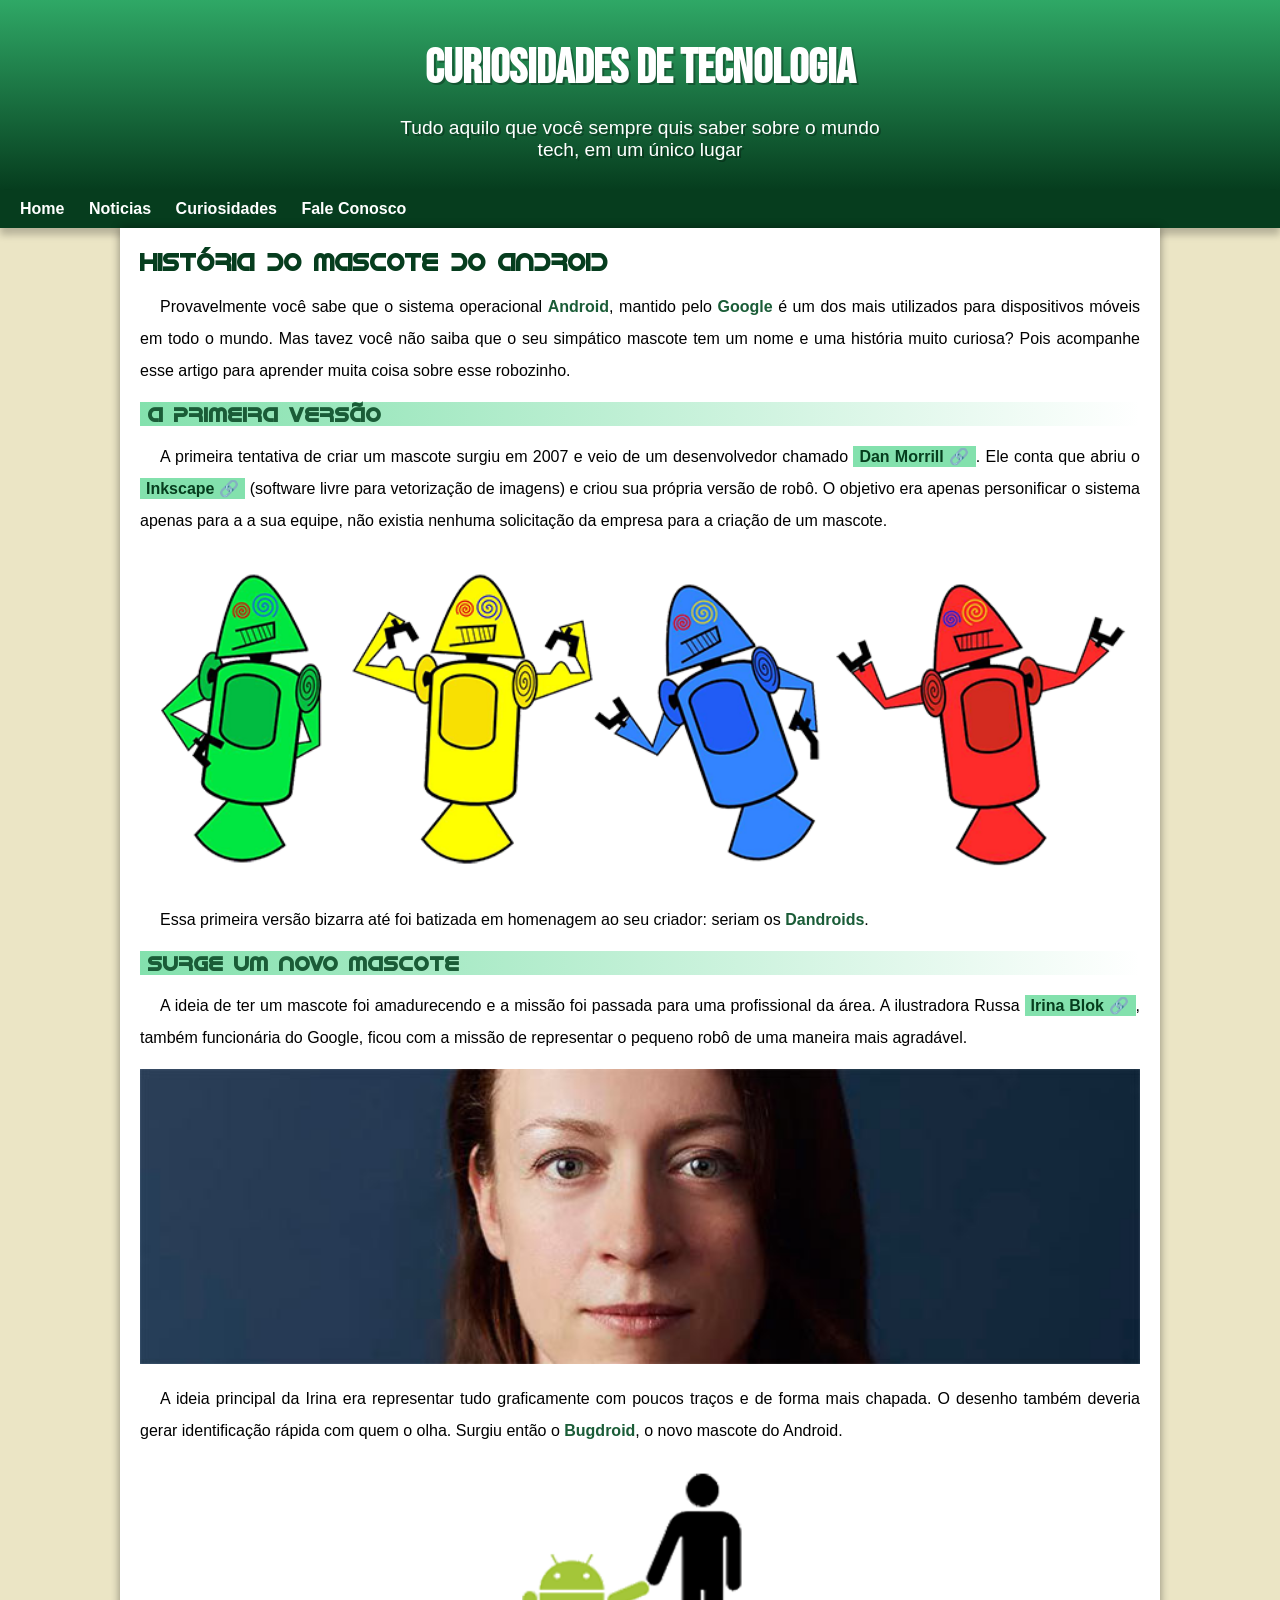
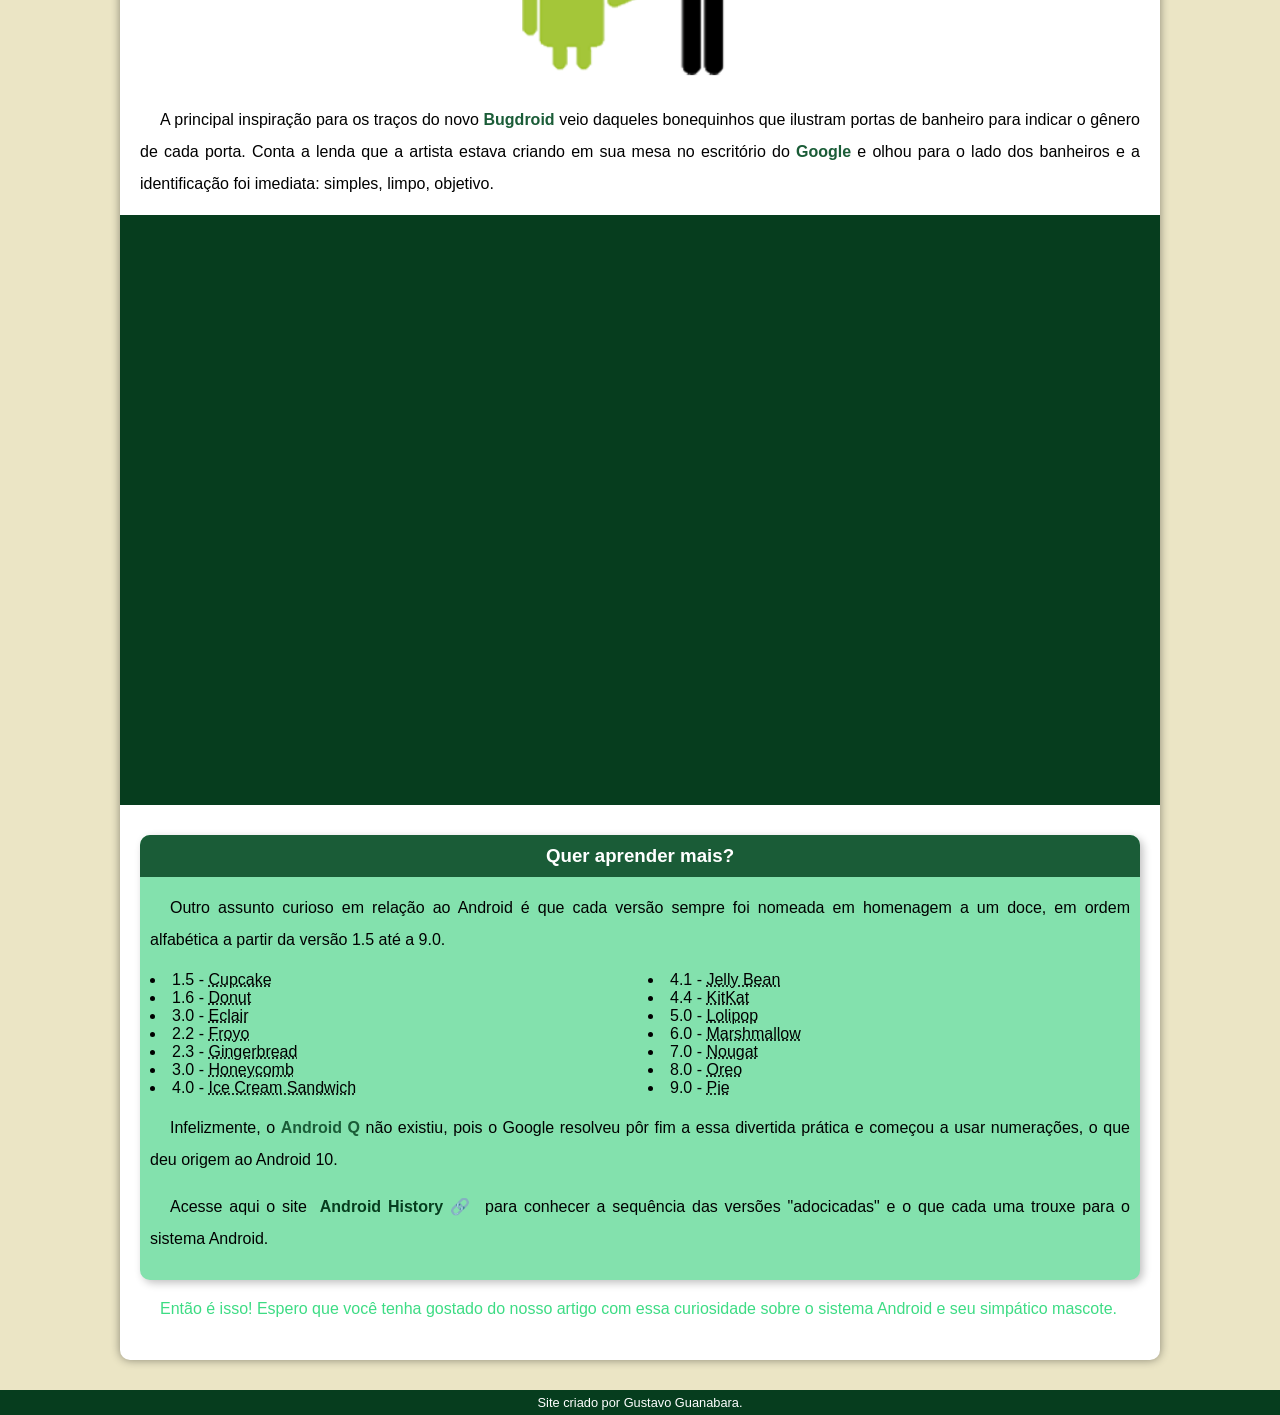
<file: index.html>
<!DOCTYPE html>
<html lang="pt-br">
<head>
    <meta charset="UTF-8">
    <meta http-equiv="X-UA-Compatible" content="IE=edge">
    <meta name="viewport" content="width=device-width, initial-scale=1.0">
    <title>Como surgiu o mascote do android</title>
    <link rel="stylesheet" href="style.css">
    <link rel="shortcut icon" href="imagens/favicon.ico" type="image/x-icon">
</head>
<body>
    <header>
        <h1>Curiosidades de Tecnologia</h1>
        <P>Tudo aquilo que você sempre quis saber sobre o mundo tech, em um único lugar</P>
    </header>
    <nav>
         <a href="#">Home</a>
         <a href="#">Noticias</a>
         <a href="#">Curiosidades</a>
         <a href="#">Fale Conosco</a>
    </nav>

    
    <main>
        <article>
            <h1>História do Mascote do Android</h1>

            <p>Provavelmente você sabe que o sistema operacional <strong>Android</strong>, mantido pelo <strong>Google</strong> é um dos mais utilizados para dispositivos móveis em todo o mundo. Mas tavez você não saiba que o seu simpático mascote tem um nome e uma história muito curiosa? Pois acompanhe esse artigo para aprender muita coisa sobre esse robozinho.</p>

            <h2>A primeira versão</h2>

            <p>A primeira tentativa de criar um mascote surgiu em 2007 e veio de um desenvolvedor chamado <a href="https://androidcommunity.com/dan-morrill-shows-us-the-android-mascot-that-almost-was-20130103/" target="blank" rel="external" class="externo" >Dan Morrill</a>. Ele conta que abriu o <a href="https://inkscape.org/pt-br/" target="blank" rel="external" class="externo" >Inkscape</a> (software livre para vetorização de imagens) e criou sua própria versão de robô. O objetivo era apenas personificar o sistema apenas para a a sua equipe, não existia nenhuma solicitação da empresa para a criação de um mascote.</p>

            <picture>
                <source media="(max-width: 670px )" srcset="imagens/dan-droids-pq.png">
                <img src="imagens/dan-droids.png" alt="Primeiro mascote do android">
            </picture>

            <p>Essa primeira versão bizarra até foi batizada em homenagem ao seu criador: seriam os <strong>Dandroids</strong>.</p>

            <h2>Surge um novo mascote</h2>

            <p>A ideia de ter um mascote foi amadurecendo e a missão foi passada para uma profissional da área. A ilustradora Russa <a href="https://www.irinablok.com/android" target="blank" rel="external" class="externo">Irina Blok</a>, também funcionária do Google, ficou com a missão de representar o pequeno robô de uma maneira mais agradável.</p>

            <picture>
                <source media="(max-width: 670px)" srcset="imagens/irina-blok-pq.jpg">
                <img src="imagens/irina-blok.jpg" alt="Irina Block, criadora do Bugdroid"></picture>

            <p>A ideia principal da Irina era representar tudo graficamente com poucos traços e de forma mais chapada. O desenho também deveria gerar identificação rápida com quem o olha. Surgiu então o <strong>Bugdroid</strong>, o novo mascote do Android.</p>

            <img src="imagens/bugdroid.png" class="pequena" alt="BugDroid">

            <p>A principal inspiração para os traços do novo <strong>Bugdroid</strong> veio daqueles bonequinhos que ilustram portas de banheiro para indicar o gênero de cada porta. Conta a lenda que a artista estava criando em sua mesa no escritório do <strong>Google</strong> e olhou para o lado dos banheiros e a identificação foi imediata: simples, limpo, objetivo.</p>

            <div class="video">
                <iframe width="560" height="315" src="https://www.youtube.com/embed/l2UDgpLz20M" title="YouTube video player" frameborder="0" allow="accelerometer; autoplay; clipboard-write; encrypted-media; gyroscope; picture-in-picture" allowfullscreen></iframe>
            </div>
            
            <aside>
                <h3>Quer aprender mais?</h3>
                <p>
                    Outro assunto curioso em relação ao Android é que cada versão sempre foi nomeada em homenagem a um doce, em ordem alfabética a partir da versão 1.5 até a 9.0.
                    
                </p>
                <ul>
                    <li>1.5 - <abbr title="Bolo de copo">Cupcake</abbr></li>
                    <li>1.6 - <abbr title="Rosquinha">Donut</abbr></li>
                    <li>3.0 - <abbr title="Bomba">Eclair</abbr></li>
                    <li>2.2 - <abbr title="Iogurte Congelado">Froyo</abbr></li>
                    <li>2.3 - <abbr title="Biscoito de Gengíbre">Gingerbread</abbr></li>
                    <li>3.0 - <abbr title="Favo de Mel">Honeycomb</abbr></li>
                    <li>4.0 - <abbr title="Sanduiche de Sorvete">Ice Cream Sandwich</abbr></li>
                    <li>4.1 - <abbr title="jujuba">Jelly Bean</abbr></li>
                    <li>4.4 - <abbr title="KitKat">KitKat</abbr></li>
                    <li>5.0 - <abbr title="Pitulito">Lolipop</abbr></li>
                    <li>6.0 - <abbr title="Marshmallow">Marshmallow</abbr></li>
                    <li>7.0 - <abbr title="Torrone">Nougat</abbr></li>
                    <li>8.0 - <abbr title="Oreo">Oreo</abbr></li>
                    <li>9.0 - <abbr title="Torta">Pie</abbr></li>
                </ul>
                <p>
                    Infelizmente, o <strong>Android Q</strong> não existiu, pois o Google resolveu pôr fim a essa divertida prática e começou a usar numerações, o que deu origem ao Android 10.<p>
                    <p>Acesse aqui o site <a href="https://www.android.com/intl/en_uk/history/" target="blank" rel="external" class="externo" >Android History</a> para conhecer a sequência das versões "adocicadas" e o que cada uma trouxe para o sistema Android.</p>
                
            </aside>



                <p id="par">Então é isso! Espero que você tenha gostado do nosso artigo com essa curiosidade sobre o sistema Android e seu simpático mascote.</p>
           

        </article>
        
    </main>

    <footer>
        <p>Site criado por Gustavo Guanabara.</p>     
    </footer>
</body>
</html>
</file>
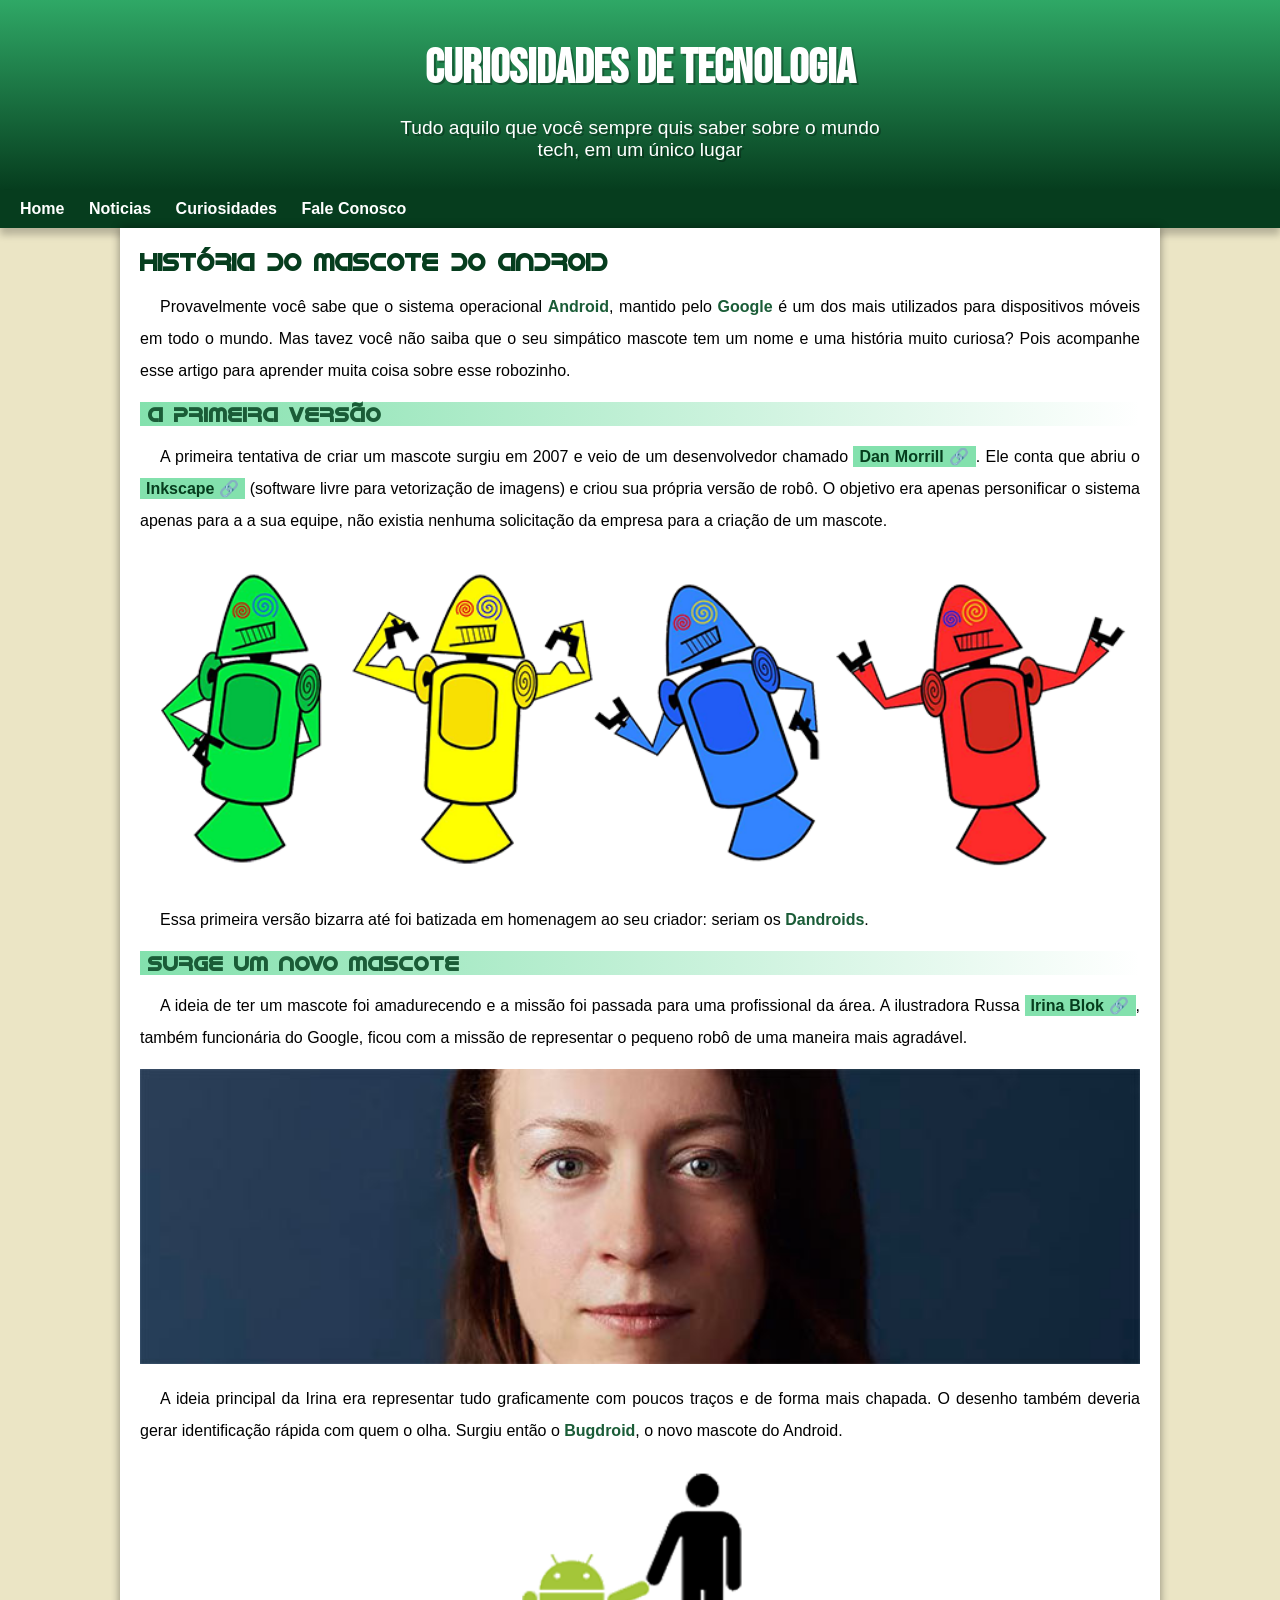
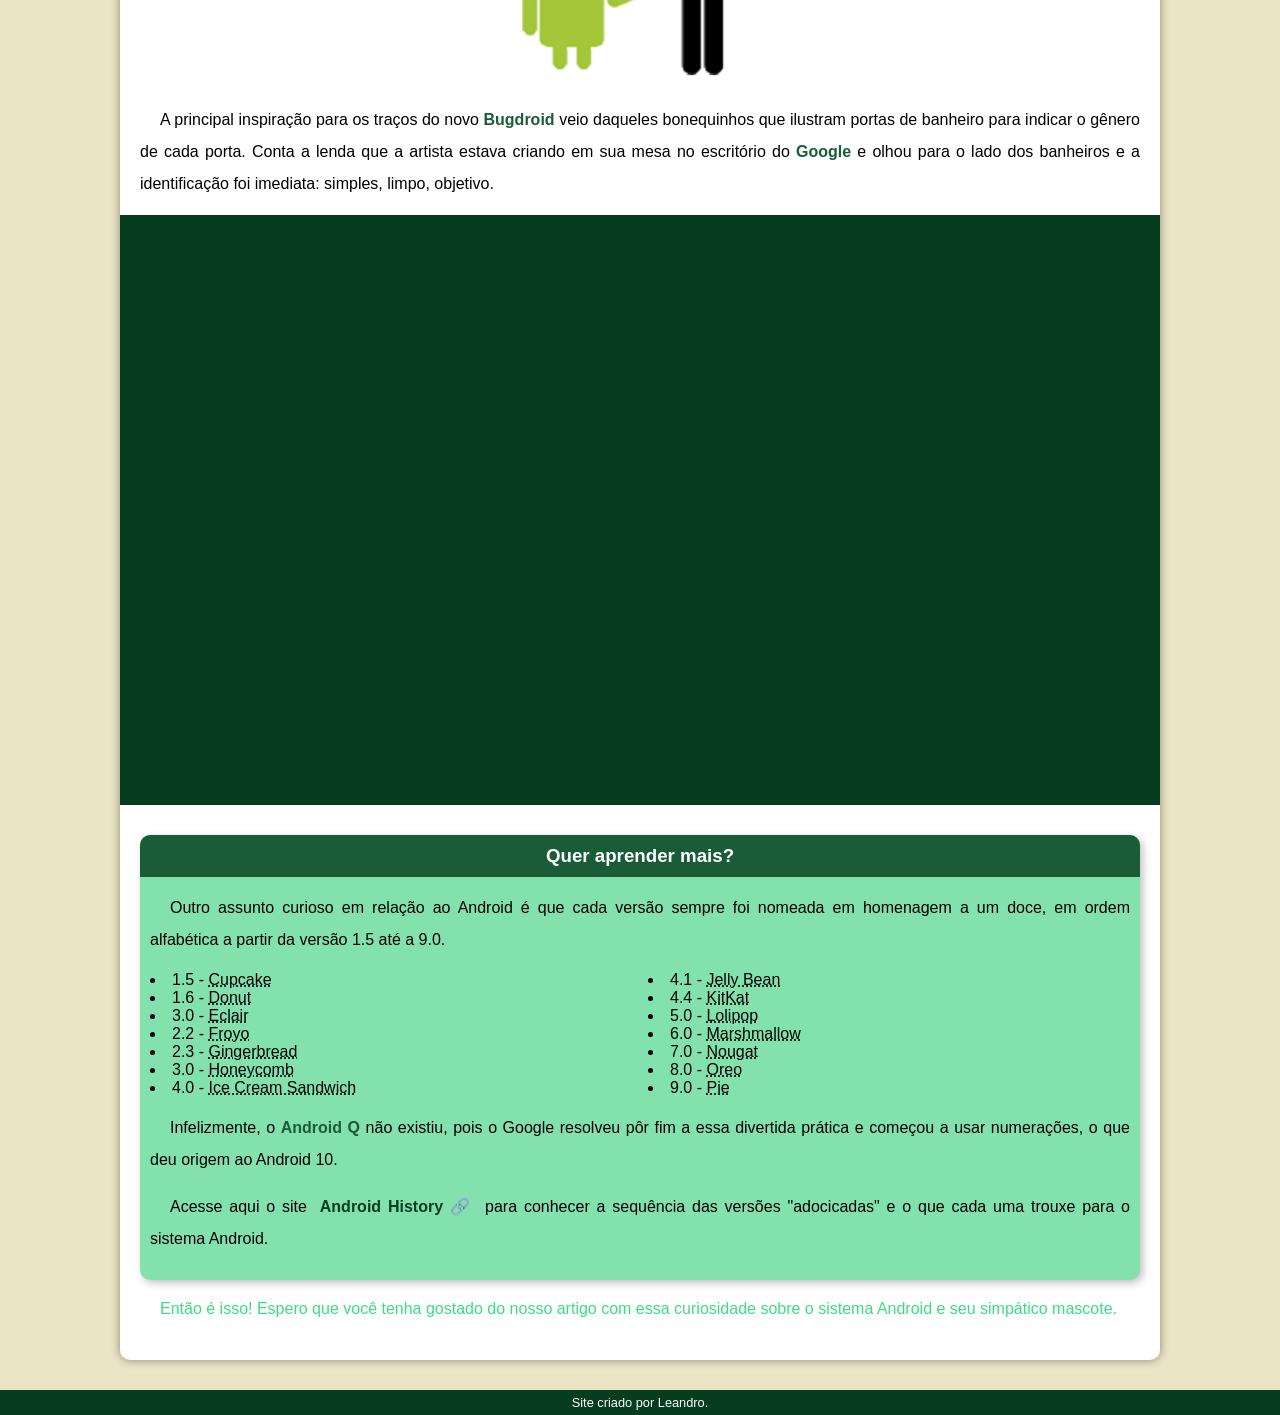
<file: index.html.html>
<!DOCTYPE html>
<html lang="pt-br">
<head>
    <meta charset="UTF-8">
    <meta http-equiv="X-UA-Compatible" content="IE=edge">
    <meta name="viewport" content="width=device-width, initial-scale=1.0">
    <title>Como surgiu o mascote do android</title>
    <link rel="stylesheet" href="style.css">
    <link rel="shortcut icon" href="imagens/favicon.ico" type="image/x-icon">
</head>
<body>
    <header>
        <h1>Curiosidades de Tecnologia</h1>
        <P>Tudo aquilo que você sempre quis saber sobre o mundo tech, em um único lugar</P>
    </header>
    <nav>
         <a href="#">Home</a>
         <a href="#">Noticias</a>
         <a href="#">Curiosidades</a>
         <a href="#">Fale Conosco</a>
    </nav>

    
    <main>
        <article>
            <h1>História do Mascote do Android</h1>

            <p>Provavelmente você sabe que o sistema operacional <strong>Android</strong>, mantido pelo <strong>Google</strong> é um dos mais utilizados para dispositivos móveis em todo o mundo. Mas tavez você não saiba que o seu simpático mascote tem um nome e uma história muito curiosa? Pois acompanhe esse artigo para aprender muita coisa sobre esse robozinho.</p>

            <h2>A primeira versão</h2>

            <p>A primeira tentativa de criar um mascote surgiu em 2007 e veio de um desenvolvedor chamado <a href="https://androidcommunity.com/dan-morrill-shows-us-the-android-mascot-that-almost-was-20130103/" target="blank" rel="external" class="externo" >Dan Morrill</a>. Ele conta que abriu o <a href="https://inkscape.org/pt-br/" target="blank" rel="external" class="externo" >Inkscape</a> (software livre para vetorização de imagens) e criou sua própria versão de robô. O objetivo era apenas personificar o sistema apenas para a a sua equipe, não existia nenhuma solicitação da empresa para a criação de um mascote.</p>

            <picture>
                <source media="(max-width: 670px )" srcset="imagens/dan-droids-pq.png">
                <img src="imagens/dan-droids.png" alt="Primeiro mascote do android">
            </picture>

            <p>Essa primeira versão bizarra até foi batizada em homenagem ao seu criador: seriam os <strong>Dandroids</strong>.</p>

            <h2>Surge um novo mascote</h2>

            <p>A ideia de ter um mascote foi amadurecendo e a missão foi passada para uma profissional da área. A ilustradora Russa <a href="https://www.irinablok.com/android" target="blank" rel="external" class="externo">Irina Blok</a>, também funcionária do Google, ficou com a missão de representar o pequeno robô de uma maneira mais agradável.</p>

            <picture>
                <source media="(max-width: 670px)" srcset="imagens/irina-blok-pq.jpg">
                <img src="imagens/irina-blok.jpg" alt="Irina Block, criadora do Bugdroid"></picture>

            <p>A ideia principal da Irina era representar tudo graficamente com poucos traços e de forma mais chapada. O desenho também deveria gerar identificação rápida com quem o olha. Surgiu então o <strong>Bugdroid</strong>, o novo mascote do Android.</p>

            <img src="imagens/bugdroid.png" class="pequena" alt="BugDroid">

            <p>A principal inspiração para os traços do novo <strong>Bugdroid</strong> veio daqueles bonequinhos que ilustram portas de banheiro para indicar o gênero de cada porta. Conta a lenda que a artista estava criando em sua mesa no escritório do <strong>Google</strong> e olhou para o lado dos banheiros e a identificação foi imediata: simples, limpo, objetivo.</p>

            <div class="video">
                <iframe width="560" height="315" src="https://www.youtube.com/embed/l2UDgpLz20M" title="YouTube video player" frameborder="0" allow="accelerometer; autoplay; clipboard-write; encrypted-media; gyroscope; picture-in-picture" allowfullscreen></iframe>
            </div>
            
            <aside>
                <h3>Quer aprender mais?</h3>
                <p>
                    Outro assunto curioso em relação ao Android é que cada versão sempre foi nomeada em homenagem a um doce, em ordem alfabética a partir da versão 1.5 até a 9.0.
                    
                </p>
                <ul>
                    <li>1.5 - <abbr title="Bolo de copo">Cupcake</abbr></li>
                    <li>1.6 - <abbr title="Rosquinha">Donut</abbr></li>
                    <li>3.0 - <abbr title="Bomba">Eclair</abbr></li>
                    <li>2.2 - <abbr title="Iogurte Congelado">Froyo</abbr></li>
                    <li>2.3 - <abbr title="Biscoito de Gengíbre">Gingerbread</abbr></li>
                    <li>3.0 - <abbr title="Favo de Mel">Honeycomb</abbr></li>
                    <li>4.0 - <abbr title="Sanduiche de Sorvete">Ice Cream Sandwich</abbr></li>
                    <li>4.1 - <abbr title="jujuba">Jelly Bean</abbr></li>
                    <li>4.4 - <abbr title="KitKat">KitKat</abbr></li>
                    <li>5.0 - <abbr title="Pitulito">Lolipop</abbr></li>
                    <li>6.0 - <abbr title="Marshmallow">Marshmallow</abbr></li>
                    <li>7.0 - <abbr title="Torrone">Nougat</abbr></li>
                    <li>8.0 - <abbr title="Oreo">Oreo</abbr></li>
                    <li>9.0 - <abbr title="Torta">Pie</abbr></li>
                </ul>
                <p>
                    Infelizmente, o <strong>Android Q</strong> não existiu, pois o Google resolveu pôr fim a essa divertida prática e começou a usar numerações, o que deu origem ao Android 10.<p>
                    <p>Acesse aqui o site <a href="https://www.android.com/intl/en_uk/history/" target="blank" rel="external" class="externo" >Android History</a> para conhecer a sequência das versões "adocicadas" e o que cada uma trouxe para o sistema Android.</p>
                
            </aside>



                <p id="par">Então é isso! Espero que você tenha gostado do nosso artigo com essa curiosidade sobre o sistema Android e seu simpático mascote.</p>
           

        </article>
        
    </main>

    <footer>
        <p>Site criado por Leandro.</p>     
    </footer>
</body>
</html>
</file>
<file: style.css>
@charset "UTC-8";

@import url('https://fonts.googleapis.com/css2?family=Bebas+Neue&display=swap');

@font-face {
    font-family: 'Android' ;
    src: url('./fontes/idroid.otf') format('opentype');
    font-weight: normal;
}

:root{
    --cor0: #ebe5c5;
    --cor1: #83e1ad;
    --cor2: #3ddc84;
    --cor3: #2fa866;
    --cor4: #1a5c37;
    --cor5: #063d1e;

    --fonte-padrao: Arial, Verdana, Helvetica, sans-serif;
    --fonte-destaque:'Bebas Neue','cursive';
    --fonte-android: 'Android', Arial;
}
* {
    margin: 0px;
    padding: 0px;
}

body {
    font-family: var(--fonte-padrao);
    background-color: var(--cor0);
    
}
a.externo::after {
    content: '\00a0\1F517';
}

header {
    background-image: linear-gradient(to bottom, var(--cor3), var(--cor5));
    min-height: 150px;
    text-align: center;
    padding-top: 40px;
}

header > h1 {
    color: white;
    font-family: var(--fonte-destaque);
    margin-bottom: 20px;
    font-size: 3em;
    text-shadow: 2px 2px 0px rgba(0, 0, 0, 0.288);

}
header > p {
    color: white;
    font-family: var(--fonte-padrao);
    font-size: 1.2em;
    max-width: 500px;
    padding-left: 10px;
    padding-right: 10px;
    padding-bottom: 22px;
    margin: auto;
    text-shadow: 2px 2px 0px rgba(0, 0, 0, 0.288);
}
nav {
    background-color: var(--cor5);
    padding: 10px;
    box-shadow: 0px 7px 7px rgba(0, 0, 0, 0.219);
}
nav > a {
    color: white;
    padding: 10px;
    border-radius: 5px;
    text-decoration: none;
    font-weight: bold;
    transition-duration: .5s;
}
nav > a:hover {
    background-color: var(--cor3);
    color: var(--cor5);
}
nav > a:active {
    padding: 9px;
}
main {
    background-color: white;
    min-width: 300px;
    max-width: 1000px;
    padding: 20px;
    margin: auto;
    margin-bottom: 30px;
    box-shadow: 0px 0px 10px rgba(0, 0, 0, 0.418);
    border-bottom-left-radius: 10px;
    border-bottom-right-radius: 10px;
    
}
main h1 {
    color: var(--cor5);
    font-family: var(--fonte-android);

}
main h2 {
    font-family: var(--fonte-android);
    color: var(--cor4);
    font-size: 1.3em;
    background-image: linear-gradient(to right, var(--cor1), transparent);
    text-indent: 8px;
}
main p {
    margin: 15px 0px;
    text-align: justify;
    text-indent: 20px;
    font-size: 1em;
    line-height: 2em;
}
main strong {
    color: var(--cor4);
    font-weight: bold;
}
main a {
    text-decoration: none;
    font-weight: bold;
    color: var(--cor5);
    background-color: var(--cor1);
    padding: 2px 6px;
}
main a:hover {
    text-decoration: underline;
    color: var(--cor4);

}
main img {
    width: 100%;
}
main img.pequena {
    max-width: 350px;
    display: block;
    margin: auto;
}
div.video {
    background-color: var(--cor5);
    margin-bottom: 30px;
    margin: 0px -20px 30px -20px;
    padding: 20px;
    padding-bottom: 57%;
    position: relative;
}
div.video >iframe {
    position: absolute;
    top: 5%;
    left: 5%;
    width: 90%;
    height: 90%;
}
aside {
    background-color: var(--cor1);
    padding: 10px;
    border-radius: 10px;
    box-shadow: 3px 3px 8px rgba(0, 0, 0, 0.247);
}
aside > h3 {
    background-color: var(--cor4);
    color: white;
    padding: 10px;
    margin: -10px -10px 0px -10px;
    border-radius: 10px 10px 0px 0px;
    text-align: center;
}
aside > ul {
    list-style-position: inside;
    columns: 2;
}
#par {
    margin-top: 13px;
    color: var(--cor2);
}

footer {
    background-color: var(--cor5);
    color: white;
    text-align: center;
    font-size: 0.8em;
    padding: 5px;
}
</file>
